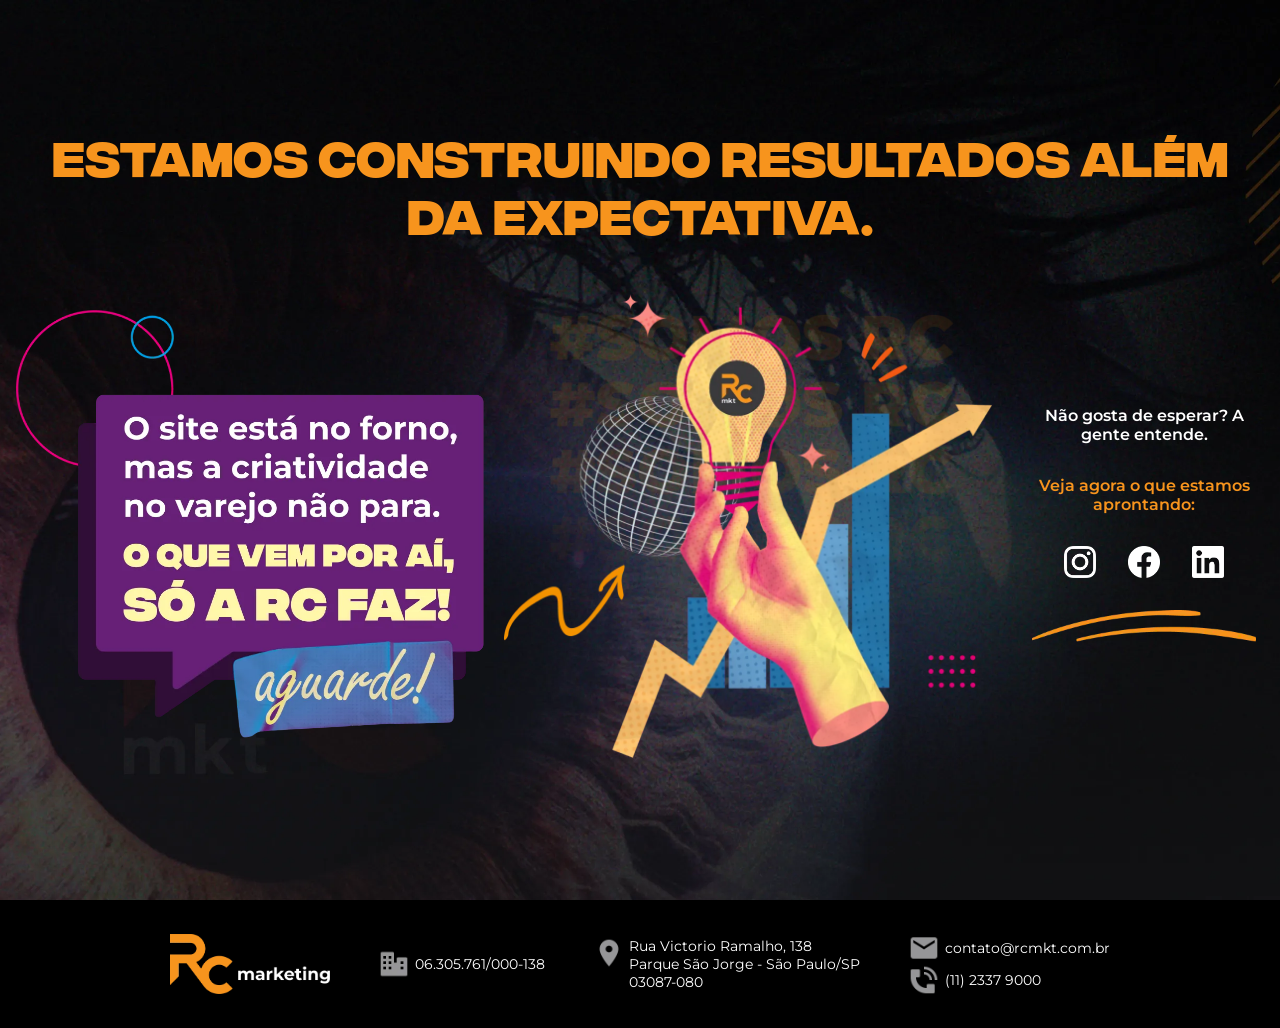
<file: index.html>
<!doctype html>
<html lang="pt-br">
  <head>
    <meta charset="UTF-8" />
    <link rel="shortcut icon" href="/favicon/favicon.ico" type="image/x-icon" />

    <!-- Metatags -->
    <meta property="og:title" content="RC Marketing - Só a RC Faz!" />
    <meta name="description" content="RC Marketing - Só a RC Faz!" />
    <meta name="author" content="Rc Marketing" />
    <meta name="viewport" content="width=device-width, initial-scale=1.0" />
    <meta http-equiv="content-type" content="text/html; charset=UTF-8" />
    <meta property="og:description" content="RC Marketing - Só a RC Faz!" />
    <meta property="og:locale" content="pt-br" />
    <meta name="og:street-address" content="" />
    <meta property="og:type" content="website" />
    <meta property="og:url" content="https://rcmkt.com.br/" />
    <meta property="”og:site_name”" content="RC Marketing - Só a RC Faz!" />
    <meta property="og:image" content="" />
    <meta property="og:image:type" content="image/jpeg" />
    <meta property="og:image:width" content="480" />
    <meta property="og:image:height" content="480" />
    <meta name="fb:page_id" content="" />
    <link rel="canonical" href="https://rcmkt.com.br/" />
    <meta property="og:site_name" content="RC Marketing - Só a RC Faz!" />
    <meta name="classification" content="" />
    <meta name="keywords" content="RC Marketing" />
    <meta name="rating" content="general" />
    <meta name="service" content="Comércio" />
    <meta name="category" content="Serviços" />
    <meta name="coverage" content="Worldwide" />
    <meta name="country" content="Brasil" />
    <meta name="city" content="São Paulo - Brasil" />
    <meta name="geo.placename" content="São Paulo - Brasil" />
    <meta name="geo.region" content="pt_BR" />
    <meta name="geo.position" content="" />
    <meta name="ICBM" content="" />
    <!-- <meta name="robots" content="noindex, nofollow" /> -->
    <!-- <meta name="robots" content="index, follow" />  -->

    <meta name="owner" content="https://rcmkt.com.br/" />
    <meta name="publisher" content="https://rcmkt.com.br/" />
    <meta name="copyright" content="Copyright - @2026" />
    <meta name="revisit-after" content="1 days" />
    <link href="/style.css" rel="stylesheet" />
  </head>

  <body id="main">
    <div class="content">
      <h1>ESTAMOS CONSTRUINDO RESULTADOS ALÉM DA EXPECTATIVA.</h1>
      <div class="content-wrapper">
        <div class="imgs-wrapper">
          <img
            class="msg img"
            id="msg"
            src="/imgs/msg.webp"
            alt="O site está no forno, mas a criatividade no varejo não para. O que vem por aí, só a RC faz!"
          />
          <img class="selo img" id="selo" src="/imgs/selo.webp" alt="Selo" />
        </div>
        <div class="text-contact">
          <span>Não gosta de esperar? A gente entende.</span>
          <span class="text-contact-highlight"
            >Veja agora o que estamos aprontando:</span
          >
          <div class="contact-icons">
            <a class="contact-icon" href="https://www.instagram.com/ag.rcmkt/"
              ><img
                class="img-contact-icon"
                src="/imgs/instagram.webp"
                alt="Instagram"
            /></a>
            <a class="contact-icon" href="https://www.facebook.com/ag.rcmkt/"
              ><img
                class="img-contact-icon"
                src="/imgs/facebook.webp"
                alt="Facebook"
            /></a>
            <a
              class="contact-icon"
              href="https://br.linkedin.com/company/agenciarcmkt"
              ><img
                src="/imgs/linkedin.webp"
                class="img-contact-icon"
                alt="Linkedin"
            /></a>
          </div>
          <img class="img brush" src="/imgs/brush.webp" alt="Brush" />
        </div>
      </div>
    </div>
  </body>
  <footer class="footer">
    <img class="img logo" src="/imgs/logo.webp" alt="RC Marketing" />
    <div class="footer-itens">
      <div class="footer-item-wrapper footer-business">
        <img
          class="img footer-item-icon"
          src="/imgs/cnpj_icon.webp"
          alt="Empresa"
        />
        <span class="footer-item-text span">
          06.305.761/000-138
  
        </span>
      </div>

      <div class="footer-item-wrapper footer-item-local">
        <img
          class="img footer-item-icon"
          src="/imgs/location_icon.webp"
          alt="Localização"
        />
        <p class="footer-item-text-wrapper">
          <span class="footer-item-text span"> Rua Victorio Ramalho, 138 </span>
          <span class="footer-item-text span">
            Parque São Jorge - São Paulo/SP
          </span>
          <span class="footer-item-text span"> 03087-080 </span>
        </p>
      </div>
      
      <div class="footer-itens-wrapper footer-contact">
        <div class="footer-item-wrapper">
          <img
            class="img footer-item-icon"
            src="/imgs/email_icon.webp"
            alt="Localização"
          />
          <span class="footer-item-text span">contato@rcmkt.com.br </span>
        </div>
        <div class="footer-item-wrapper">
          <img
            class="img footer-item-icon"
            src="/imgs/phone_icon.webp"
            alt="Localização"
          />
          <span class="footer-item-text span">(11) 2337 9000 </span>
        </div>
      </div>
    </div>
  </footer>
</html>
</file>
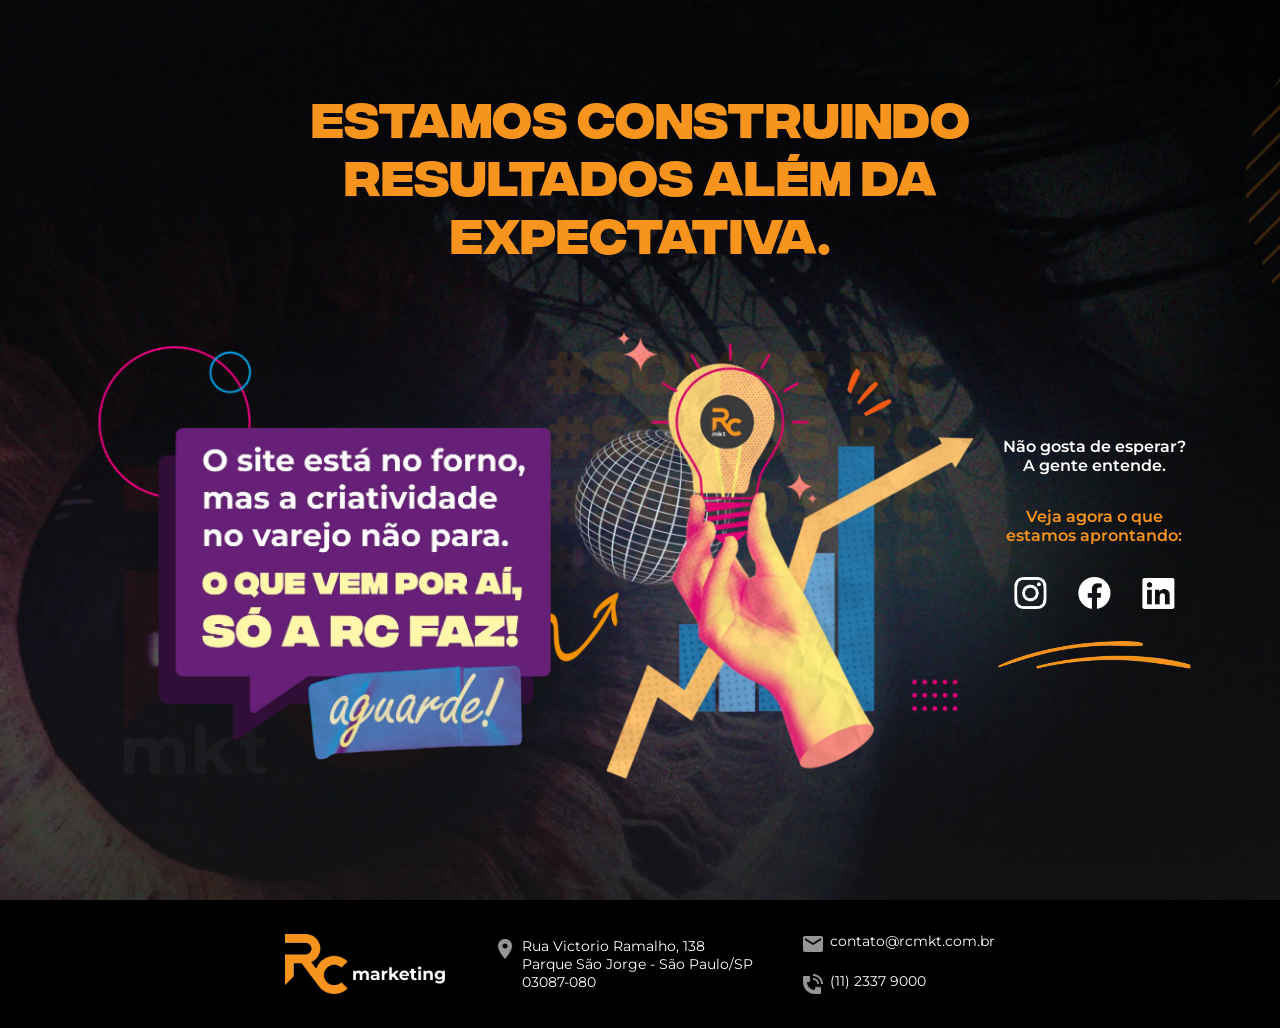
<file: siterc-aguarde/index.html>
<!doctype html>
<html lang="pt-br">
  <head>
    <title>RC Marketing - Só a RC Faz!</title>
    <link rel="icon" type="image/png" href="imgs/favicon.png" />
    <meta charset="UTF-8" />
    <!-- <link rel="shortcut icon" href="imgs/favicon.png" type="image/x-icon" /> -->

    <!-- Metatags -->
    <meta property="og:title" content="RC Marketing - Só a RC Faz!" />
    <meta name="description" content="RC Marketing - Só a RC Faz!" />
    <meta name="author" content="Rc Marketing" />
    <meta name="viewport" content="width=device-width, initial-scale=1.0" />
    <meta http-equiv="content-type" content="text/html; charset=UTF-8" />
    <meta property="og:description" content="RC Marketing - Só a RC Faz!" />
    <meta property="og:locale" content="pt-br" />
    <meta name="og:street-address" content="" />
    <meta property="og:type" content="website" />
    <meta property="og:url" content="https://rcmkt.com.br/" />
    <meta property="”og:site_name”" content="RC Marketing - Só a RC Faz!" />
    <meta property="og:image" content="" />
    <meta property="og:image:type" content="image/jpeg" />
    <meta property="og:image:width" content="480" />
    <meta property="og:image:height" content="480" />
    <meta name="fb:page_id" content="" />
    <link rel="canonical" href="https://rcmkt.com.br/" />
    <meta property="og:site_name" content="RC Marketing - Só a RC Faz!" />
    <meta name="classification" content="" />
    <meta name="keywords" content="RC Marketing" />
    <meta name="rating" content="general" />
    <meta name="service" content="Comércio" />
    <meta name="category" content="Serviços" />
    <meta name="coverage" content="Worldwide" />
    <meta name="country" content="Brasil" />
    <meta name="city" content="São Paulo - Brasil" />
    <meta name="geo.placename" content="São Paulo - Brasil" />
    <meta name="geo.region" content="pt_BR" />
    <meta name="geo.position" content="" />
    <meta name="ICBM" content="" />
    <!-- <meta name="robots" content="noindex, nofollow" /> -->
    <!-- <meta name="robots" content="index, follosw" />  -->

    <meta name="owner" content="https://rcmkt.com.br/" />
    <meta name="publisher" content="https://rcmkt.com.br/" />
    <meta name="copyright" content="Copyright - @2026" />
    <meta name="revisit-after" content="1 days" />
    <link href="style.css" rel="stylesheet" />
  </head>

  <body id="main">
    <div class="content">
      <h1>ESTAMOS CONSTRUINDO RESULTADOS ALÉM DA EXPECTATIVA.</h1>
      <div class="content-wrapper">
        <div class="imgs-wrapper  ">
          <div class="card msg img wrapper-img-card-selo">
            <img
              class="msg img"
              id="msg"
              src="imgs/msg.webp"
              alt="O site está no forno, mas a criatividade no varejo não para. O que vem por aí, só a RC faz!"
            />
          </div>
          <div class="selo card img wrapper-img-card-msg">
            <img class="selo img" id="selo" src="imgs/selo.webp" alt="Selo" />
          </div>
        </div>
        <div class="text-contact">
          <span>Não gosta de esperar? A gente entende.</span>
          <span class="text-contact-highlight"
            >Veja agora o que estamos aprontando:</span
          >
          <div class="contact-icons">
            <a class="contact-icon" href="https://www.instagram.com/ag.rcmkt/"
              ><img
                class="img-contact-icon"
                src="imgs/instagram.webp"
                alt="Instagram"
            /></a>
            <a class="contact-icon" href="https://www.facebook.com/ag.rcmkt/"
              ><img
                class="img-contact-icon"
                src="imgs/facebook.webp"
                alt="Facebook"
            /></a>
            <a
              class="contact-icon"
              href="https://br.linkedin.com/company/agenciarcmkt"
              ><img
                src="imgs/linkedin.webp"
                class="img-contact-icon"
                alt="Linkedin"
            /></a>
          </div>
          <img class="img brush" src="imgs/brush.webp" alt="Brush" />
        </div>
      </div>
    </div>
    <script src="tilt.js"></script>
  </body>
  <footer class="footer">
    <img class="img logo" src="imgs/logo.webp" alt="RC Marketing" />
    <div class="footer-itens">
      <div class="footer-item-wrapper">
        <img
          class="img footer-item-icon"
          src="imgs/location_icon.webp"
          alt="Localização"
        />
        <p class="footer-item-text-wrapper">
          <span class="footer-item-text span"> Rua Victorio Ramalho, 138 </span>
          <span class="footer-item-text span">
            Parque São Jorge - São Paulo/SP
          </span>
          <span class="footer-item-text span"> 03087-080 </span>
        </p>
      </div>

      <div class="footer-contact-phone">
        <div class="footer-item-wrapper">
          <img
            class="img footer-item-icon"
            src="imgs/email_icon.webp"
            alt="Localização"
          />
          <span class="footer-item-text span">contato@rcmkt.com.br </span>
        </div>
        <div class="footer-item-wrapper">
          <img
            class="img footer-item-icon"
            src="imgs/phone_icon.webp"
            alt="Localização"
          />
          <span class="footer-item-text span">(11) 2337 9000 </span>
        </div>
      </div>
    </div>
  </footer>
</html>
</file>
<file: style.css>
/* Fonts */

@font-face {
  font-family: "Montserrat";
  src: url("/fonts/Montserrat-VariableFont_wght.ttf");
  font-weight: 100 200 300 400 500 600 700 900;
}

@font-face {
  font-family: "Integral CF";
  src: url("/fonts/Integral\ CF\ Regular.ttf");
  font-weight: 400;
  font-display: swap;
  font-style: normal;
}

@font-face {
  font-family: "Integral CF";
  src: url("/fonts/Integral\ CF\ Bold.ttf");
  font-weight: 700;
  font-display: swap;
  font-style: normal;
}

/* div{
    height: 100%;
    width: 100%;
    overflow: hidden;
        object-fit: contain;

}
img{
    height: 100%;
    width: 100%;
    overflow: hidden;
    object-fit: contain;
} */

:root {
  --font-title: "Integral CF", sans-serif;
  --color-primary: #f7941d;
}

body {
  width: 100%;
  box-sizing: border-box;
  margin: 0 !important;
  text-align: center;
  color: var(--color-primary);
  font-family: "Integral CF", sans-serif;
  background-image: url(/imgs/bg.webp);
  background-size: cover;
  background-repeat: no-repeat;
  background-position: center;
  flex-direction: column;
  display: flex;
  align-items: center;
  justify-content: center;
  overflow-x: hidden;
}
span {
  font-family: "Montserrat", sans-serif;

  width: 100%;
  display: flex;
  /* overflow: hidden; */
  justify-content: center;
  align-items: center;
}
h1 {
  font-size: 2rem !important;
  margin: 0;
  padding: 0 !important;
  font-size: 2rem;
  height: fit-content;
  display: flex;
  /* max-width: 20em; */
  /* background-color: blue; */
  align-items: center;
  /* justify-content: center; */
  /* overflow: hidden; */
  /* height: 100%; */
  width: 100%;
}

.text-contact {
  gap: 0.8rem;
  color: white;
  font-weight: 600;
  display: flex;
  height: 100%;

  height: fit-content;
  width: 100%;
  text-align: center;

  flex-direction: column;
  align-items: center;
  justify-content: center;
  /* min-height: fit-content; */
}

.text-contact-highlight {
  color: var(--color-primary);
}

.contact-icon {
  width: 100%;
  height: auto;
  display: flex;
  aspect-ratio: 1/1;
  transition: all;
  max-width: 2rem;
  transition: ease-in-out;
  transition-duration: 100ms;
}

.contact-icon:hover {
  scale: 110%;
  filter: brightness(90%);
}

.img-contact-icon {
  display: flex;
  width: 100%;
  height: 100%;
  aspect-ratio: 1/1;
  object-fit: contain;
}

.contact-icons {
  display: flex;
  gap: 2rem;
  width: 100%;
  justify-content: center;
  height: auto;
  width: 100%;
  min-height: 2rem;
}

.content {
  text-align: center;
  padding: 1rem;
  box-sizing: border-box;
  height: 100vh;
  /* background-color: red; */
  display: flex;
  align-items: center;

  justify-content: center;
  flex-direction: column;
  max-width: 1440px;
  width: 100%;
  /* object-fit: contain; */
  /* padding: 20rem; */
  display: flex;
  overflow: hidden;
  /* aspect-ratio: 1/1; */
}

.content-wrapper {
  /* background-color: red; */
  /* padding: 1rem; */
  display: flex;
  width: 100%;
  height: fit-content;
  overflow: hidden;
  align-items: center;
  justify-content: center;
  flex-direction: column;
  /* background-color: green; */
}

.footer {
  font-size: 11px;
  text-align: right;
  box-sizing: border-box;
  background-color: black;
  width: 100%;
  padding: 1rem;
  display: flex;
  gap: 1rem;
  align-items: center;
  justify-content: center;
  flex-direction: column;
  /* overflow: hidden; */
  color: white;
}

.logo {
  width: 100%;
  max-width: 6rem;
}

.footer-item-wrapper {
  display: flex;
  width: 100%;
  gap: 0.3rem;
  height: auto;
  display: flex;
  align-items: center;
  justify-content: start;
  text-align: left;
}


.footer-itens-wrapper {
  width: 100%;
  height: auto;
  display: flex;
  flex-direction: column;
}

/* .footer-contact {
} */

/* .footer-business {
} */

.imgs-wrapper {
  display: flex;
  height: 100%;
  overflow: hidden;
  align-items: center;
  justify-content: center;
  flex-direction: column;

  /* background-color: yellow; */
}
#content-desk {
  display: hidden;
}
.img {
  display: flex;
  overflow: hidden;
  width: 100%;
  height: 100%;
  /* max-height: 25rem; */
  object-fit: contain;
  aspect-ratio: 1;
}
#selo {
  display: none;
}

#content {
  background-image: url(/imgs/content);
}

.brush {
  aspect-ratio: unset;
  max-width: 14em;
  height: fit-content;
}

.footer-item-text-wrapper {
  margin: 0;
  width: fit-content;
}
.footer-item-icon {
  width: 1.5rem;
  height: auto;
}

.footer-item-text {
  justify-content: start;
}
.footer-itens {
  width: 100%;
  display: flex;
  gap: 1rem;
  flex-direction: column;
}

.footer-item-local {
  align-items: start;
}

@media screen and (min-width: 768px) {
  h1 {
    font-size: 3rem !important;
    width: fit-content;
  }
  span {
    display: flex;

    justify-content: center;
    align-items: center;
  }
  body {
    background-image: url(/imgs/bg-desk.webp);
  }
  .content {
    gap: 2rem;
  }
  .content-wrapper {
    flex-direction: row;
    gap: 2rem;
  }
  #selo {
    display: flex;
  }
  .text-contact {
    width: fit-content;
    max-width: 15rem;
    gap: 2rem;
  }
  .imgs-wrapper {
    flex-direction: row;
  }
  .img {
    width: fit-content;
  }

  .brush {
    height: fit-content;
  }

  .logo {
    max-width: 10rem;
    aspect-ratio: unset;
  }

  .footer {
    padding: 2rem;
    gap: 3rem;
    flex-direction: row;
    font-size: 14px;
  }
  .footer-itens {
    gap: 3rem;
    justify-content: center;
    align-items: center;
    width: fit-content;
  }

  .footer-item-icon {
    max-width: 2rem;
  }

  .footer-item-wrapper {
    width: fit-content;
  }
  .footer-item-text {
    width: fit-content;
  }
  .footer-item-text-wrapper {
    width: fit-content;
  }

  /* .footer-contact {
} */

  /* .footer-business {
} */

  .footer-itens-wrapper {
    width: fit-content;
  }
}

@media screen and (min-width: 768px){
    .footer-itens {
    flex-direction: row;
  }

}
</file>
<file: siterc-aguarde/style.css>
/* Fonts */

@font-face {
  font-family: "Montserrat";
  src: url("fonts/Montserrat-VariableFont_wght.ttf");
  font-weight: 100 200 300 400 500 600 700 900;
}

@font-face {
  font-family: "Integral CF";
  src: url("fonts/Integral\ CF\ Regular.ttf");
  font-weight: 400;
  font-display: swap;
  font-style: normal;
}

@font-face {
  font-family: "Integral CF";
  src: url("fonts/Integral\ CF\ Bold.ttf");
  font-weight: 700;
  font-display: swap;
  font-style: normal;
}

/* div{
    height: 100%;
    width: 100%;
    overflow: hidden;
        object-fit: contain;

}
img{
    height: 100%;
    width: 100%;
    overflow: hidden;
    object-fit: contain;
} */

:root {
  --font-title: "Integral CF", sans-serif;
  --color-primary: #f7941d;
}

body {
  width: 100%;
  box-sizing: border-box;
  margin: 0 !important;
  text-align: center;
  color: var(--color-primary);
  font-family: "Integral CF", sans-serif;
  background-image: url(imgs/bg.webp);
  background-size: cover;
  background-repeat: no-repeat;
  background-position: center;
  flex-direction: column;
  display: flex;
  align-items: center;
  justify-content: center;
  overflow-x: hidden;
}
span {
  font-family: "Montserrat", sans-serif;

  width: 100%;
  display: flex;
  /* overflow: hidden; */
  justify-content: center;
  align-items: center;
}
h1 {
  font-size: 2rem !important;
  margin: 0;
  padding: 0 !important;
  font-size: 2rem;
  height: fit-content;
  display: flex;
  /* max-width: 20em; */
  /* background-color: blue; */
  align-items: center;
  /* justify-content: center; */
  /* overflow: hidden; */
  /* height: 100%; */
  width: 100%;
  max-width: 20rem;
}

.text-contact {
  gap: 0.8rem;
  color: white;
  font-weight: 600;
  display: flex;
  height: 100%;

  height: fit-content;
  width: 100%;
  text-align: center;

  flex-direction: column;
  align-items: center;
  justify-content: center;
  /* min-height: fit-content; */
}

.text-contact-highlight {
  color: var(--color-primary);
}

.contact-icon {
  width: 100%;
  height: auto;
  display: flex;
  aspect-ratio: 1/1;
  transition: all;
  max-width: 2rem;
  transition: ease-in-out;
  transition-duration: 100ms;
}

.contact-icon:hover {
  scale: 110%;
  filter: brightness(90%);
}

.img-contact-icon {
  display: flex;
  width: 100%;
  height: 100%;
  aspect-ratio: 1/1;
  object-fit: contain;
}

.contact-icons {
  display: flex;
  gap: 2rem;
  width: 100%;
  justify-content: center;
  height: auto;
  width: 100%;
  min-height: 2rem;
}

.content {
  text-align: center;
  padding: 1rem;
  box-sizing: border-box;
 height: 100vh;
  /* background-color: red; */
  display: flex;
  align-items: center;

  justify-content: center;
  flex-direction: column;
  max-width: 1440px;
  width: 100%;
  /* object-fit: contain; */
  /* padding: 20rem; */
  display: flex;
  overflow: hidden;
  /* aspect-ratio: 1/1; */
}

.content-wrapper {
  /* background-color: red; */
  /* padding: 1rem; */
  display: flex;
  width: 100%;
  height: fit-content;
  overflow: hidden;
  align-items: center;
  justify-content: center;
  flex-direction: column;
  /* gap: 2rem; */
  /* background-color: green; */
}

.footer {
  font-size: 11px;
  text-align: right;
  box-sizing: border-box;
  background-color: black;
  width: 100%;
  padding: 1rem;
  display: flex;
  gap: 1rem;
  align-items: center;
  justify-content: center;
  flex-direction: column;
  /* overflow: hidden; */
  color: white;
}

.logo {
  width: 100%;
  max-width: 6rem;
}

.footer-item-wrapper {
  width: 100%;
  height: auto;
  display: flex;
  align-items: center;
  justify-content: center;
}

.footer-contact-phone {
  width: 100%;
  height: auto;
  display: flex;
  flex-direction: column;
  gap: 1rem;
}

.imgs-wrapper {
  
  display: flex;
  height: 100%;
  overflow: hidden;
  align-items: center;
  justify-content: center;
  flex-direction: column;
box-sizing: border-box;
width: 100%;

  /* background-color: yellow; */
}






#content-desk {
  display: hidden;
}
.img {
  display: flex;
  overflow: hidden;
  width: 100%;
  height: 100%;
  /* max-height: 25rem; */
  object-fit: contain;
  aspect-ratio: 1;
/* margin: 5em; */

}
.selo {
  display: none;

}


#content {
  background-image: url(imgs/content);
}

.brush {
  aspect-ratio: unset;
  width: 100% !important;
  overflow: hidden;
  max-width: 14em;
  height: fit-content;
}

.footer-item-wrapper {
  display: flex;
  width: 100%;
  gap: 0.3rem;
  align-items: start;
  justify-content: center;
  text-align: left;
}
.footer-item-text-wrapper {
  margin: 0;
  width: fit-content;
}
.footer-item-icon {
  width: 1.5rem;
  height: auto;
}

.footer-item-text {
  justify-content: start;
}
.footer-itens {
  width: 100%;
  display: flex;
  gap: 1rem;
}

.card {
  /* width: 300px; */
  /* overflow: visible !important; */
  perspective: 1000px;
    padding: 1em;
}

.card img {
  /* width: 100%; */
  transition: transform 0.3s ease;
  transform-style: preserve-3d;
  /* margin-top: 10px; */
  /* mar */
}


@media screen and (min-width: 768px) {
.wrapper-img-card-msg {
    transform: translateX(-10%);
}
.wrapper-img-card-selo {
    transform: translateX(10%);
        z-index: 10;

}
h1{
    max-width: 50rem;

}

.text-contact{
     transform: translateX(-30%);
        z-index: 10;

}

  h1 {
    font-size: 3rem !important;
    width: fit-content;
  }
  span {
    display: flex;

    justify-content: center;
    align-items: center;
  }
  body {
    background-image: url(imgs/bg-desk.webp);
  }
  .content {
    gap: 2rem;
    padding: 2rem;
  }
  .content-wrapper {
    flex-direction: row;
    gap: 1rem;
  }
  .selo {
    display: flex;
  }
  .text-contact {
    width: fit-content;
    max-width: 12rem;
    gap: 2rem;
  }
  .imgs-wrapper {
    flex-direction: row;
    width: fit-content;
  }
  
  .img {
    width: fit-content;
  }

  .brush {
    height: fit-content;
  }

  .logo {
    max-width: 10rem;
    aspect-ratio: unset;
  }


.footer{
    padding: 2rem;
    gap: 3rem;
    flex-direction: row;
     font-size: 14px;
}
.footer-itens {
  gap: 3rem;
  justify-content: center;
  align-items: center;
  width: fit-content;
}

.footer-item-icon {
  max-width: 1.5rem;
  padding: 0;
}

.footer-item-wrapper {
  width: fit-content;
}
.footer-item-text {
  width: fit-content;
}
.footer-item-text-wrapper {
  width: fit-content;
}

.footer-contact-phone {
  width: fit-content;
}

}



@media screen and (min-width: 1536px) {
h1{
    font-size: 3.6rem !important;
}

.text-contact{
  font-size: 1.7rem;
  max-width: 19rem;
}
.content{
   max-width: 1920px;
   padding: 3rem;
}
.contact-icon {
  max-width: 3rem;

}

.card{
  padding: 3rem;
}



}
</file>
